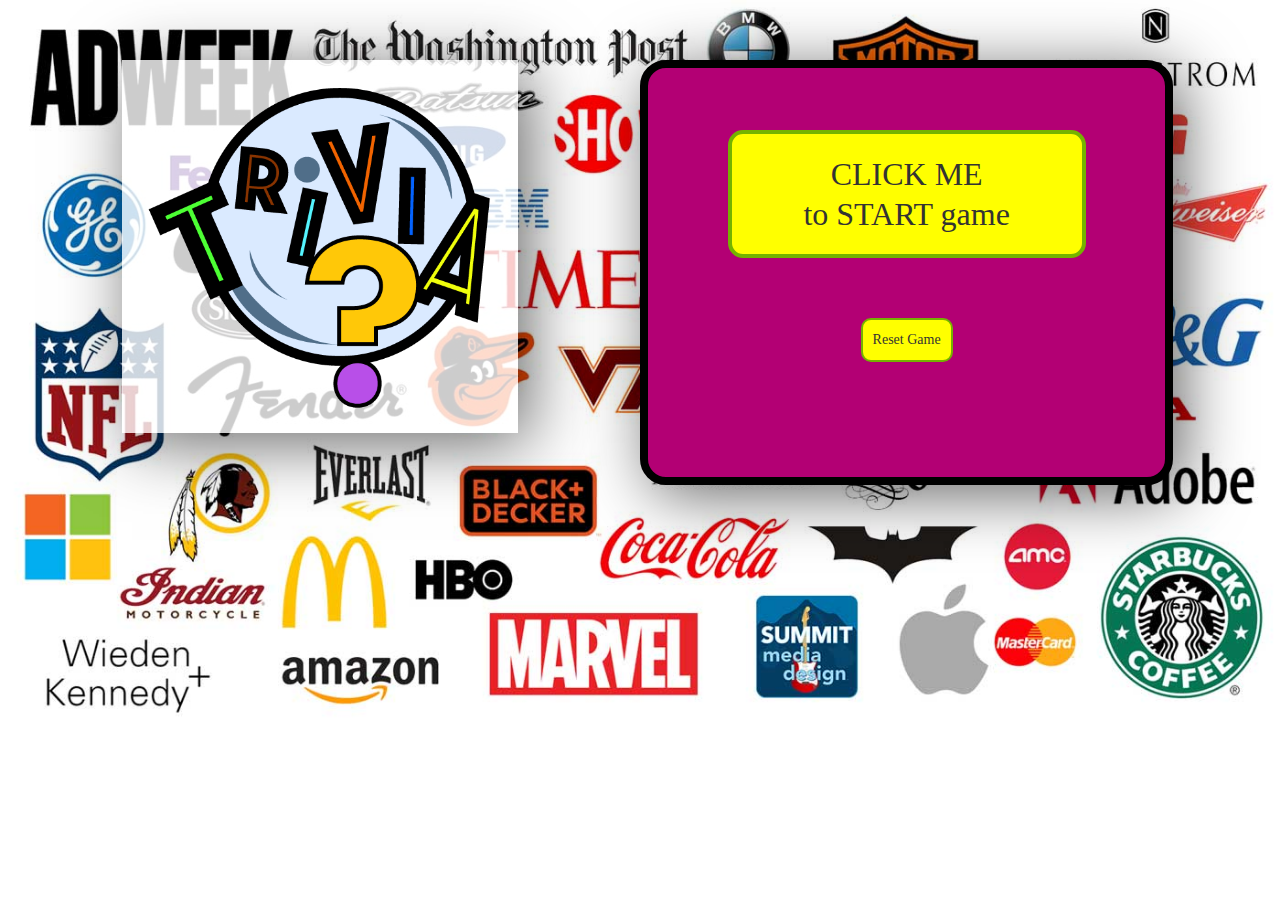
<file: index.html>
<!DOCTYPE html>
<html lang="en">
<head>
	<link href="https://cdnjs.cloudflare.com/ajax/libs/twitter-bootstrap/3.3.7/css/bootstrap.min.css" rel="stylesheet" crossorigin="anonymous">
	<link rel="stylesheet" type="text/css" href="./assets/stylesheets/styles.css">
	<meta name="viewport" content="width=device-width, initial-scale=1">
	<meta charset="UTF-8">
	<title>Trivia Game Googly Moogly</title>
	<script src="https://cdnjs.cloudflare.com/ajax/libs/jquery/3.2.1/jquery.min.js"></script>
	<script src="https://maxcdn.bootstrapcdn.com/bootstrap/3.3.7/js/bootstrap.min.js" crossorigin="anonymous"></script>
	<script src="./assets/js/trivia.js" type="text/javascript"></script>
</head>
<body>

<!-- Audio Callouts ***************************************************************** -->
<audio id="nooooooooo" src="./assets/audio/no-noooooooooo.mp3" type="audio/mp3"></audio>
<audio id="yessssssss" src="./assets/audio/yesss.mp3" type="audio/mp3"></audio>
<!-- Audio Callouts ***************************************************************** -->

<!-- Main Body ********************************************************************** -->

<div class="container-fluid">
<div class="row" style="margin-top: 60px">

	<!--Left Panel Start ********************************************************** -->

	<div class="col-sm-4 col-sm-offset-1" align="center">
		<img src="./assets/images/trivia-headline-1.png" width="100%" style="background-color: rgba(255,255,255,.8); box-shadow: 10px 10px 65px rgba(0,0,0,.6); padding: 20px" />
	</div>

	<!--Left Panel End *********************************************************** -->


	<!-- Right Panel Start ******************************************************* -->

	<div class="col-sm-5 col-sm-offset-1" id="right-main-panel" style="box-shadow: 10px 10px 65px rgba(0,0,0,.6)">

		<!-- ********************************************************************* -->

		<div class="col-sm-12 countdownTimer" style="font-size: 22px; color: white; text-align: center"></div>
		<div class="col-sm-12 hideMe" id="questions-number">
		<div style="font-size: 20px" align="center">This is slogan <span id="current-question"> 1 </span> of <span id="endAction"> 6 </span> </div>
		</div>

		<!-- ********************************************************************* -->

		<!-- This is where the questions with answer selections go *************** -->
		<!-- ********************************************************************* -->
		<!-- ********************************************************************* -->
		<!-- ********************************************************************* -->

		<div class="col-sm-12 hideMe" id="slogan1" style="text-align: center">Click The Button Below to Start.</div>

		<div class="col-sm-12 choices1 hideMe" id="buttonsText">
						<ul id="buttons" align="center">
							<div class="nextBtn-2" type="button" id="choice_0">Choice 0</div>
							<div class="nextBtn-2" type="button" id="choice_1">Choice 1</div>
							<div class="nextBtn-2" type="button" id="choice_2">Choice 2</div>
						</ul>
		</div>

		<!-- ********************************************************************* -->
		<div class="row"></div>
		<!-- ********************************************************************* -->

		<div class="col-sm-12 hideMe2" id="gameover" style="text-align: center">Time is up!<br />GAME OVER!!</div>
		<div class="col-sm-6" id="messageright" style="text-align: center; float: left"></div>
		<div class="col-sm-6" id="messagewrong" style="text-align: center ; float: right"></div>

		<!-- ********************************************************************* -->
		<div class="row" style="padding-bottom: 20px"></div>
		<!-- ********************************************************************* -->
		<div class="col-sm-12" align="center">
		<div class="nextBtn-1" align="center" style="width: 60%; margin-left: auto; margin-right: auto">
		CLICK ME<br> to START game</div>
		<div class="row" style="height: 20px"></div>
		<button class="reset nextBtn-3 hideMe3" id="reset" type="reset" align="center" style="margin-left: auto; margin-right: auto">Reset Game</button>
		</div>

		<!-- ********************************************************************* -->

		</div>

	<!--Right Panel End ********************************************************** -->

	</div>

</div>

</body>
</html>
</file>
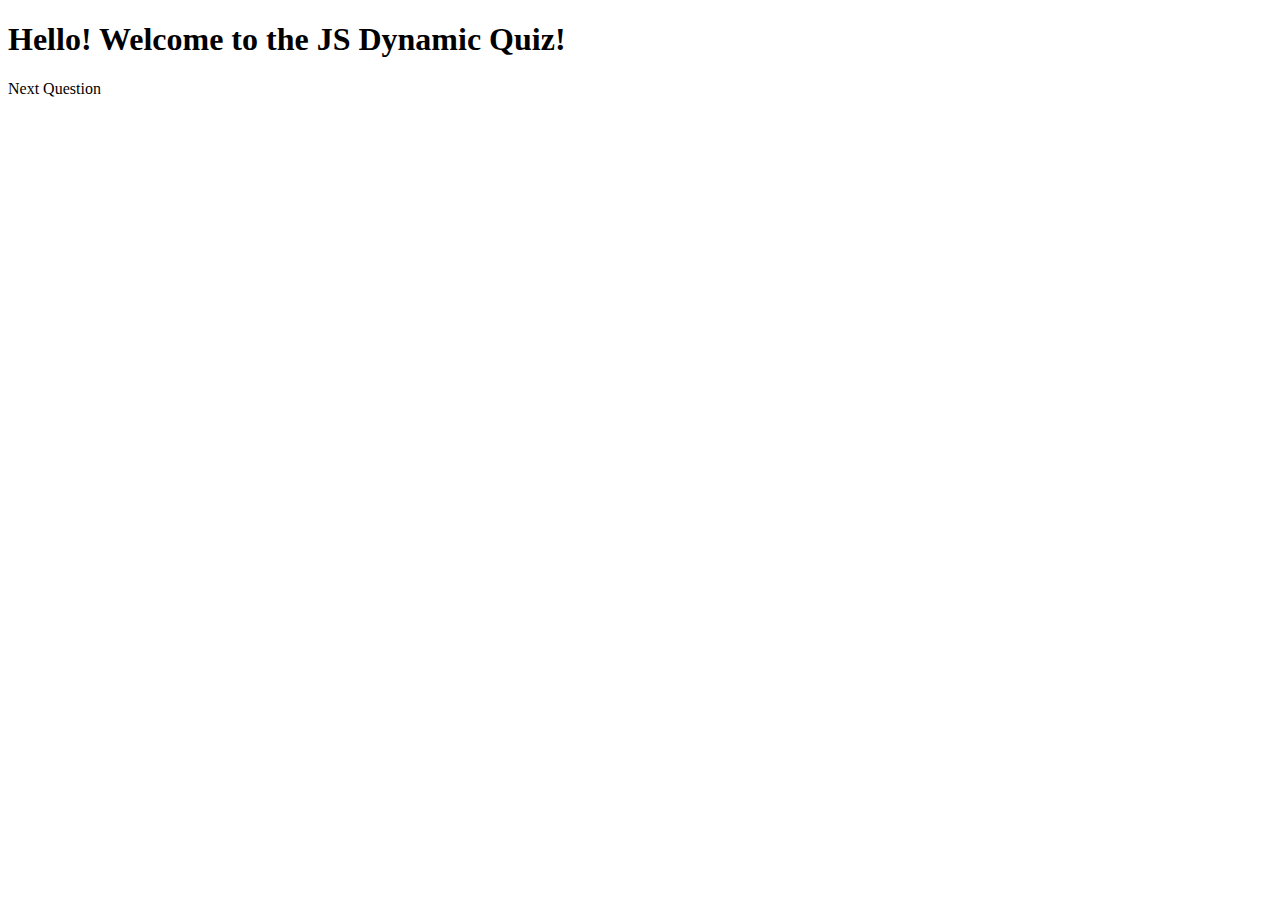
<file: game-index.html>
<!DOCTYPE html>
<html lang="en">
<head>
	<meta charset="UTF-8">
	<title>Document</title>
</head>

	<body>
    <div class="quizContainer">
         <h1>Hello! Welcome to the JS Dynamic Quiz!</h1>

        <div class="question"></div>
        <ul class="choiceList"></ul>
        <div class="quizMessage"></div>
        <div class="result"></div>
        <div class="nextButton">Next Question</div>
        <br>
    </div>

</body>
</html>
</file>
<file: assets/stylesheets/styles.css>
@import url('https://fonts.googleapis.com/css?family=Open+Sans|Baloo+Thambi');

*{
	box-sizing: border-box;
}

body {
	background-image: url("../images/background.jpg");
	background-repeat: no-repeat;
	background-size: cover;
	font-family: Baloo Thambi;
}

.nextBtn-1 {
	background-color: yellow;
	border: 4px solid #74b300;
	border-radius: 15px;
	font-family: Baloo Thambi;
	font-size: 32px;
	line-height: 1.25em;

	margin-top: 20px;
	min-height: 110px;
	min-width: 80%;
	padding: 20px;
	text-align: center;
}

.nextBtn-2 {
	padding: 20px;
/*	width: 220px;*/
	font-family: Baloo Thambi;
	font-size: 28px;
	border: 4px solid #74b300;
	text-align: center;
	line-height: 1.0em;
	background-color: yellow;
	color: black;
	text-decoration: none;
	margin-left: auto;
	margin-right: auto;
	margin-bottom: 15px;
}

.nextBtn-2:hover {

	background-color: black;
	color: yellow;

}

li {
	text-decoration: none;
	color: yellow;

}

a li:hover {
	color: black;
	cursor: pointer;
}

a li:active {
	color: yellow;
	cursor: pointer;
}

a:visted {
	color: yellow;
}

.nextBtn-3 {
	background-color: yellow;
	border: 2px solid #74b300;
	border-radius: 10px;
	font-family: Baloo Thambi;
	font-size: 14px;
	margin-top: 40px;
	padding: 10px;
	text-align: center;


}

#right-main-panel {

background-color: #b30074;
border: 8px solid black;
border-radius: 26px;
min-height: 425px;
padding: 20px;

}

#slogan1 {
font-size: 44px;
line-height: 1.2em;
text-align: center;
color: white;
margin-top: 20px;

}

#messagewrong,
#messageright {
	font-size: 30px;
	line-height: 1.15em;
}

#current-question,
#endAction {
font-size: 40px;
line-height: 1.26em;
color: yellow;
}

#gameover {
font-size: 46px;
line-height: 1.3em;
}

#buttons {
	margin-left: auto;
	margin-right: auto;
	padding: 0;
}

@media only screen and (max-width: 768px)

{

.nextBtn-2 {
	padding: 10%;
	font-family: Baloo Thambi;
	font-size: 18px;
	border: 1px solid #74b300;
	text-align: center;
	line-height: .95em;
	background-color: yellow;
	color: black;
}

#current-question,
#endAction {
font-size: 26px;
line-height: 1.0em;
}



#slogan1 {
font-size: 26px;
line-height: 1.25em;

}

#gameover {
font-size: 26px;
line-height: 1.0;
}

#messagewrong,
#messageright {
	font-size: 13px;
	line-height: 1.0em;
}

}
</file>
